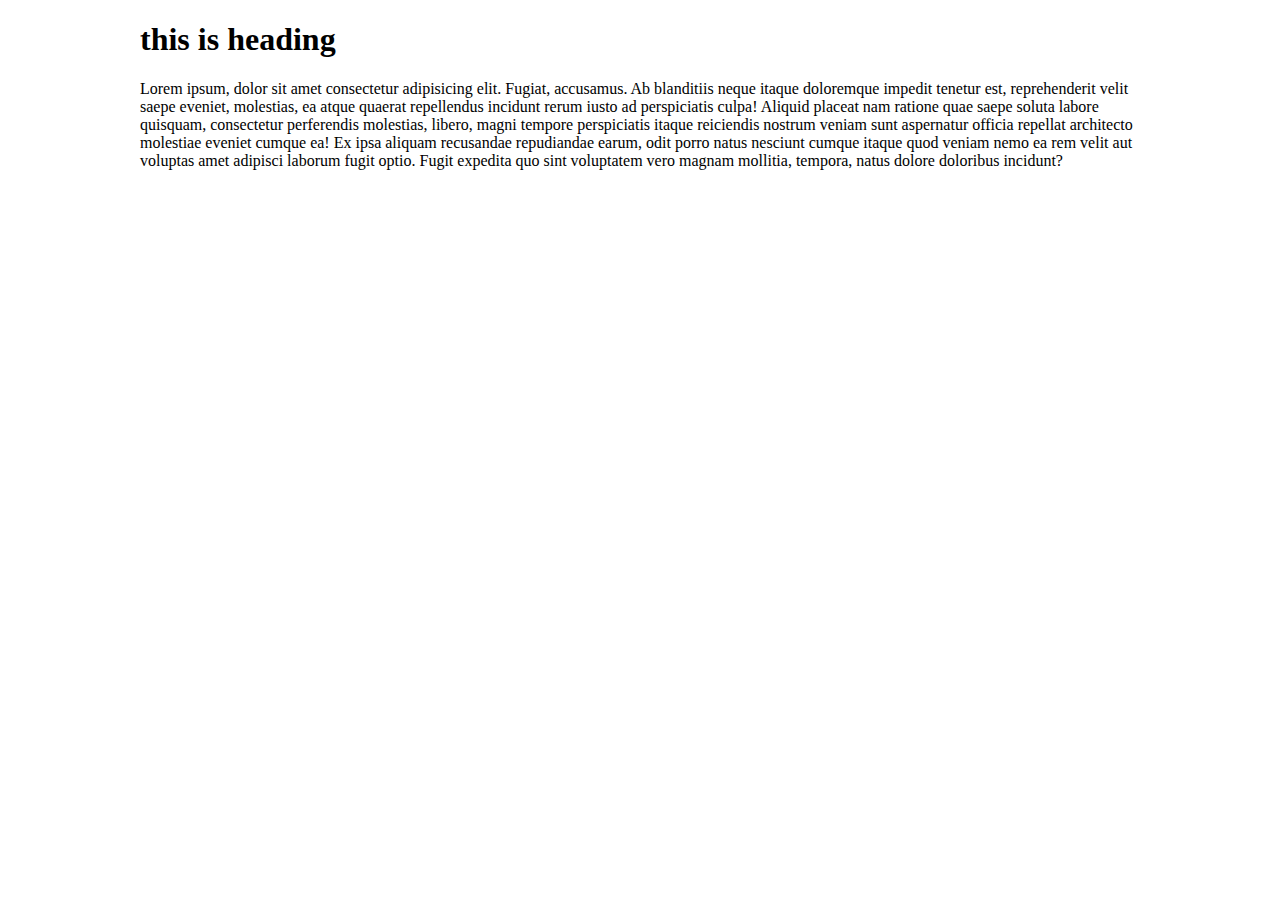
<file: test.html>
<!DOCTYPE html>
<html lang="en">
  <head>
    <meta charset="UTF-8" />
    <meta name="viewport" content="width=device-width, initial-scale=1.0" />
    <title>Document</title>
    <style>
      .container {
        max-width: 1000px;
        width: 90%;
        margin: 0 auto;
      }
    </style>
  </head>
  <body>
    <div class="container">
      <h1>this is heading</h1>
      <p>
        Lorem ipsum, dolor sit amet consectetur adipisicing elit. Fugiat,
        accusamus. Ab blanditiis neque itaque doloremque impedit tenetur est,
        reprehenderit velit saepe eveniet, molestias, ea atque quaerat
        repellendus incidunt rerum iusto ad perspiciatis culpa! Aliquid placeat
        nam ratione quae saepe soluta labore quisquam, consectetur perferendis
        molestias, libero, magni tempore perspiciatis itaque reiciendis nostrum
        veniam sunt aspernatur officia repellat architecto molestiae eveniet
        cumque ea! Ex ipsa aliquam recusandae repudiandae earum, odit porro
        natus nesciunt cumque itaque quod veniam nemo ea rem velit aut voluptas
        amet adipisci laborum fugit optio. Fugit expedita quo sint voluptatem
        vero magnam mollitia, tempora, natus dolore doloribus incidunt?
      </p>
    </div>
  </body>
</html>
</file>
